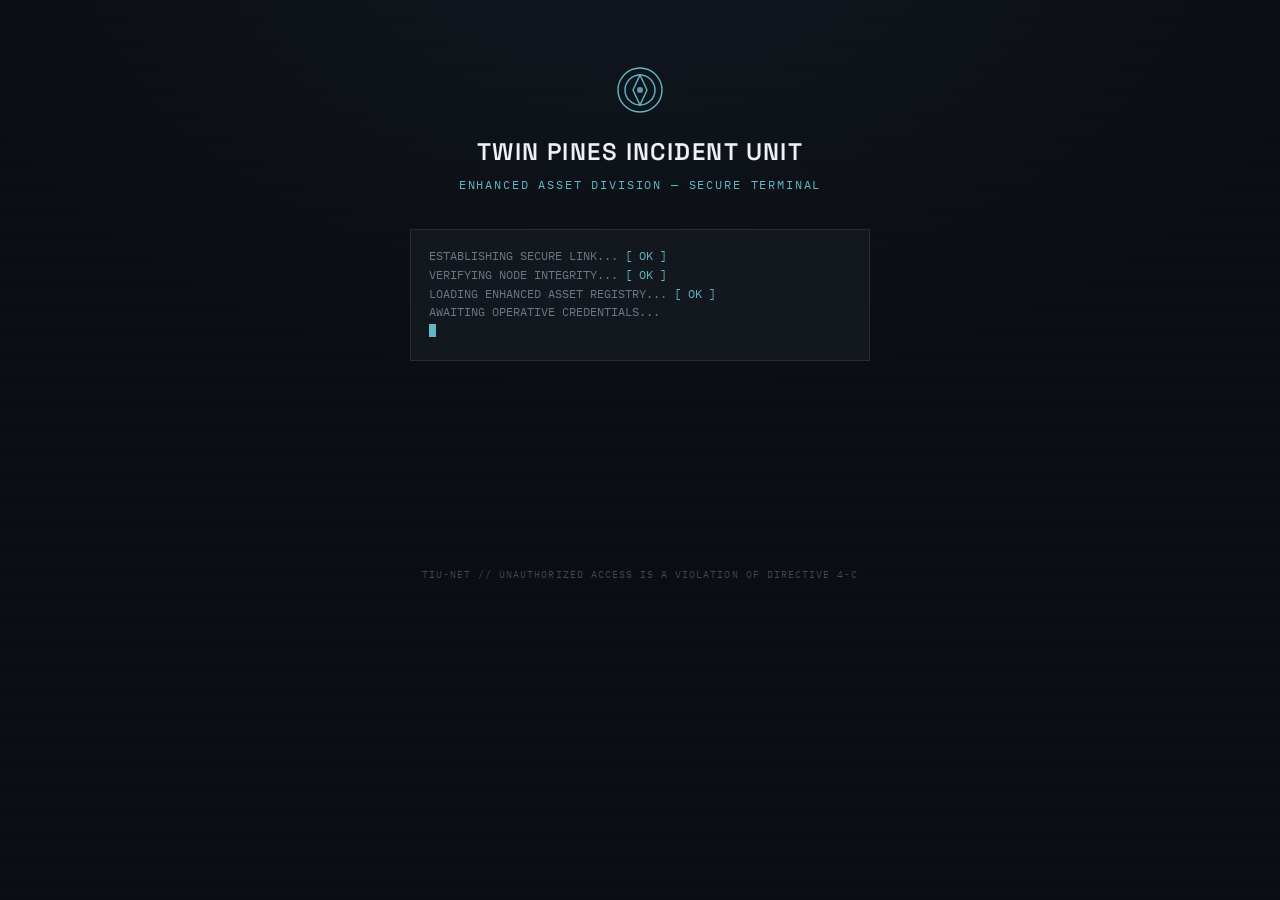
<file: index.html>
<!DOCTYPE html>
<html lang="en">
<head>
<meta charset="UTF-8" />
<meta name="viewport" content="width=device-width, initial-scale=1.0" />
<title>TIU // Secure Access</title>
<link rel="stylesheet" href="style.css" />
</head>
<body>

<main class="masthead">
  <svg class="seal" viewBox="0 0 52 52">
    <circle cx="26" cy="26" r="22" />
    <circle cx="26" cy="26" r="15" />
    <path d="M26 11 L33 26 L26 41 L19 26 Z" />
    <circle class="seal-core" cx="26" cy="26" r="3" />
  </svg>
  <h1>Twin Pines Incident Unit</h1>
  <div class="division">Enhanced Asset Division — Secure Terminal</div>
</main>

<div class="boot-log" id="bootLog"></div>

<form class="access-card" id="accessForm" autocomplete="off">
  <label for="accessCode">Access Code</label>
  <div class="access-row">
    <input
      type="password"
      id="accessCode"
      name="accessCode"
      placeholder="••••••••••••"
      autocapitalize="off"
      autocorrect="off"
      spellcheck="false"
      required
    />
    <button type="submit" id="accessSubmit">Authenticate</button>
  </div>
  <div class="status-line" id="statusLine">STATUS: AWAITING INPUT</div>
</form>

<div class="footnote">TIU-NET // UNAUTHORIZED ACCESS IS A VIOLATION OF DIRECTIVE 4-C</div>

<script src="terminal.js"></script>
</body>
</html>
</file>
<file: style.css>
/* ===================================================================
   TWIN PINES INCIDENT UNIT — ENHANCED ASSET DIVISION
   Internal terminal system. Token system below.
   =================================================================== */

@import url('https://fonts.googleapis.com/css2?family=Space+Grotesk:wght@500;600;700&family=IBM+Plex+Sans:wght@400;500;600&family=IBM+Plex+Mono:wght@400;500;600&display=swap');

:root {
  --void: #0a0d12;
  --panel: #12161d;
  --panel-raised: #1a1f28;
  --hairline: #262c36;
  --hairline-bright: #38414e;
  --ink: #c9d1d9;
  --ink-bright: #eef2f5;
  --ink-muted: #6b7685;
  --signal: #5eb8c4;
  --signal-dim: #355f66;
  --alert: #b5453f;
  --alert-dim: #6e2b27;

  --font-display: 'Space Grotesk', sans-serif;
  --font-body: 'IBM Plex Sans', sans-serif;
  --font-mono: 'IBM Plex Mono', monospace;
}

* {
  box-sizing: border-box;
}

html {
  -webkit-font-smoothing: antialiased;
}

body {
  margin: 0;
  min-height: 100vh;
  background:
    radial-gradient(ellipse 1200px 800px at 50% -10%, #11161f 0%, var(--void) 60%),
    var(--void);
  color: var(--ink);
  font-family: var(--font-body);
  line-height: 1.5;
}

/* faint scanline texture across the whole app */
body::before {
  content: '';
  position: fixed;
  inset: 0;
  pointer-events: none;
  background: repeating-linear-gradient(
    to bottom,
    rgba(255, 255, 255, 0.012) 0px,
    rgba(255, 255, 255, 0.012) 1px,
    transparent 1px,
    transparent 3px
  );
  z-index: 999;
}

a {
  color: var(--signal);
}

::selection {
  background: var(--signal-dim);
  color: var(--ink-bright);
}

:focus-visible {
  outline: 2px solid var(--signal);
  outline-offset: 2px;
}

.eyebrow {
  font-family: var(--font-mono);
  font-size: 0.7rem;
  letter-spacing: 0.18em;
  text-transform: uppercase;
  color: var(--ink-muted);
}

/* ===================== seal mark ===================== */

.seal {
  width: 52px;
  height: 52px;
  display: block;
  margin: 0 auto;
}

.seal circle,
.seal path {
  stroke: var(--signal);
  fill: none;
  stroke-width: 1.4;
}

.seal .seal-core {
  fill: var(--signal);
  stroke: none;
  opacity: 0.85;
}

/* ===================== masthead ===================== */

.masthead {
  text-align: center;
  padding: 64px 24px 0;
}

.masthead h1 {
  font-family: var(--font-display);
  font-weight: 600;
  font-size: clamp(1.1rem, 2.4vw, 1.5rem);
  letter-spacing: 0.06em;
  text-transform: uppercase;
  color: var(--ink-bright);
  margin: 18px 0 6px;
}

.masthead .division {
  font-family: var(--font-mono);
  font-size: 0.72rem;
  letter-spacing: 0.16em;
  text-transform: uppercase;
  color: var(--signal);
}

/* ===================== boot log ===================== */

.boot-log {
  max-width: 460px;
  margin: 36px auto 0;
  padding: 16px 18px;
  border: 1px solid var(--hairline);
  background: var(--panel);
  font-family: var(--font-mono);
  font-size: 0.78rem;
  color: var(--ink-muted);
  min-height: 132px;
}

.boot-log .line {
  opacity: 0;
  animation: fadeIn 0.25s forwards;
  white-space: pre-wrap;
}

.boot-log .line.ok::after {
  content: ' [ OK ]';
  color: var(--signal);
}

.boot-log .cursor {
  display: inline-block;
  width: 7px;
  height: 13px;
  background: var(--signal);
  vertical-align: -2px;
  animation: blink 1s step-end infinite;
}

@keyframes fadeIn {
  to { opacity: 1; }
}

@keyframes blink {
  50% { opacity: 0; }
}

/* ===================== access card ===================== */

.access-card {
  max-width: 460px;
  margin: 18px auto 0;
  padding: 26px 24px 22px;
  border: 1px solid var(--hairline);
  background: var(--panel-raised);
  opacity: 0;
}

.access-card.revealed {
  opacity: 1;
  animation: fadeIn 0.4s forwards;
}

.access-card label {
  display: block;
  font-family: var(--font-mono);
  font-size: 0.68rem;
  letter-spacing: 0.14em;
  text-transform: uppercase;
  color: var(--ink-muted);
  margin-bottom: 8px;
}

.access-row {
  display: flex;
  gap: 10px;
}

.access-card input[type='password'],
.access-card input[type='text'] {
  flex: 1;
  background: var(--void);
  border: 1px solid var(--hairline-bright);
  color: var(--ink-bright);
  font-family: var(--font-mono);
  font-size: 0.92rem;
  letter-spacing: 0.05em;
  padding: 11px 12px;
  min-width: 0;
}

.access-card input:focus {
  border-color: var(--signal);
}

.access-card button {
  background: var(--signal-dim);
  border: 1px solid var(--signal);
  color: var(--ink-bright);
  font-family: var(--font-mono);
  font-size: 0.74rem;
  letter-spacing: 0.1em;
  text-transform: uppercase;
  padding: 0 18px;
  cursor: pointer;
  transition: background 0.15s ease;
}

.access-card button:hover {
  background: var(--signal);
  color: var(--void);
}

.shake {
  animation: shake 0.4s;
}

@keyframes shake {
  20%, 60% { transform: translateX(-6px); }
  40%, 80% { transform: translateX(6px); }
}

.status-line {
  margin-top: 14px;
  font-family: var(--font-mono);
  font-size: 0.7rem;
  letter-spacing: 0.08em;
  color: var(--ink-muted);
}

.status-line.error {
  color: var(--alert);
}

.footnote {
  text-align: center;
  font-family: var(--font-mono);
  font-size: 0.65rem;
  letter-spacing: 0.1em;
  color: var(--ink-muted);
  opacity: 0.55;
  margin: 40px 0 24px;
}

/* ===================== dossier layout ===================== */

.dossier {
  max-width: 920px;
  margin: 0 auto;
  padding: 48px 24px 64px;
}

.dossier-top {
  display: flex;
  justify-content: space-between;
  align-items: flex-start;
  border-bottom: 1px solid var(--hairline);
  padding-bottom: 18px;
  margin-bottom: 32px;
  gap: 16px;
}

.dossier-top .file-id {
  font-family: var(--font-mono);
  font-size: 0.7rem;
  color: var(--ink-muted);
  letter-spacing: 0.08em;
}

.terminate {
  background: none;
  border: 1px solid var(--hairline-bright);
  color: var(--ink-muted);
  font-family: var(--font-mono);
  font-size: 0.65rem;
  letter-spacing: 0.1em;
  text-transform: uppercase;
  padding: 7px 12px;
  cursor: pointer;
  white-space: nowrap;
}

.terminate:hover {
  border-color: var(--alert);
  color: var(--alert);
}

.dossier-grid {
  display: grid;
  grid-template-columns: 240px 1fr;
  gap: 40px;
}

@media (max-width: 720px) {
  .dossier-grid {
    grid-template-columns: 1fr;
  }
}

/* ----- left identity column ----- */

.id-panel {
  border: 1px solid var(--hairline);
  background: var(--panel);
  padding: 22px 20px;
  position: relative;
  overflow: hidden;
}

.stamp {
  position: absolute;
  top: 14px;
  right: -34px;
  transform: rotate(28deg);
  border: 2px solid var(--alert);
  color: var(--alert);
  font-family: var(--font-mono);
  font-size: 0.62rem;
  letter-spacing: 0.12em;
  text-transform: uppercase;
  padding: 3px 30px;
  opacity: 0.8;
  white-space: nowrap;
}

.codename {
  font-family: var(--font-display);
  font-weight: 700;
  font-size: 1.6rem;
  text-transform: uppercase;
  letter-spacing: 0.02em;
  color: var(--ink-bright);
  margin: 4px 0 18px;
}

.stat-list {
  display: flex;
  flex-direction: column;
  gap: 12px;
  margin-bottom: 22px;
}

.stat-list dt {
  font-family: var(--font-mono);
  font-size: 0.62rem;
  letter-spacing: 0.12em;
  text-transform: uppercase;
  color: var(--ink-muted);
}

.stat-list dd {
  margin: 2px 0 0;
  font-family: var(--font-mono);
  font-size: 0.86rem;
  color: var(--ink);
}

.status-active {
  color: var(--signal);
}

.waveform-label {
  font-family: var(--font-mono);
  font-size: 0.6rem;
  letter-spacing: 0.1em;
  text-transform: uppercase;
  color: var(--ink-muted);
  margin-bottom: 6px;
}

.waveform-wrap {
  border: 1px solid var(--hairline);
  background: var(--void);
  padding: 10px 8px;
}

.waveform-wrap svg {
  width: 100%;
  height: auto;
  display: block;
}

.waveform-wrap path {
  fill: none;
  stroke: var(--signal);
  stroke-width: 1.3;
  stroke-linecap: round;
}

.waveform-pulse {
  animation: pulse 3.6s ease-in-out infinite;
}

@keyframes pulse {
  0%, 100% { opacity: 0.55; }
  50% { opacity: 1; }
}

/* ----- right main column ----- */

.welcome h2 {
  font-family: var(--font-display);
  font-weight: 600;
  font-size: 1.3rem;
  color: var(--ink-bright);
  margin: 0 0 14px;
}

.welcome p {
  color: var(--ink);
  font-size: 0.95rem;
  max-width: 56ch;
}

.section {
  margin-top: 34px;
}

.section h3 {
  font-family: var(--font-mono);
  font-size: 0.7rem;
  letter-spacing: 0.14em;
  text-transform: uppercase;
  color: var(--signal);
  border-bottom: 1px solid var(--hairline);
  padding-bottom: 8px;
  margin: 0 0 14px;
}

.section ul {
  margin: 0;
  padding-left: 0;
  list-style: none;
  display: flex;
  flex-direction: column;
  gap: 10px;
}

.section li {
  position: relative;
  padding-left: 18px;
  font-size: 0.92rem;
  color: var(--ink);
}

.section li::before {
  content: '—';
  position: absolute;
  left: 0;
  color: var(--ink-muted);
}

.notes-field {
  margin-top: 34px;
  border: 1px dashed var(--hairline-bright);
  background: var(--panel);
  padding: 16px 18px;
  color: var(--ink-muted);
  font-family: var(--font-mono);
  font-size: 0.8rem;
}

@media (prefers-reduced-motion: reduce) {
  .boot-log .line,
  .access-card.revealed,
  .waveform-pulse,
  .cursor {
    animation: none !important;
    opacity: 1 !important;
  }
}
</file>
